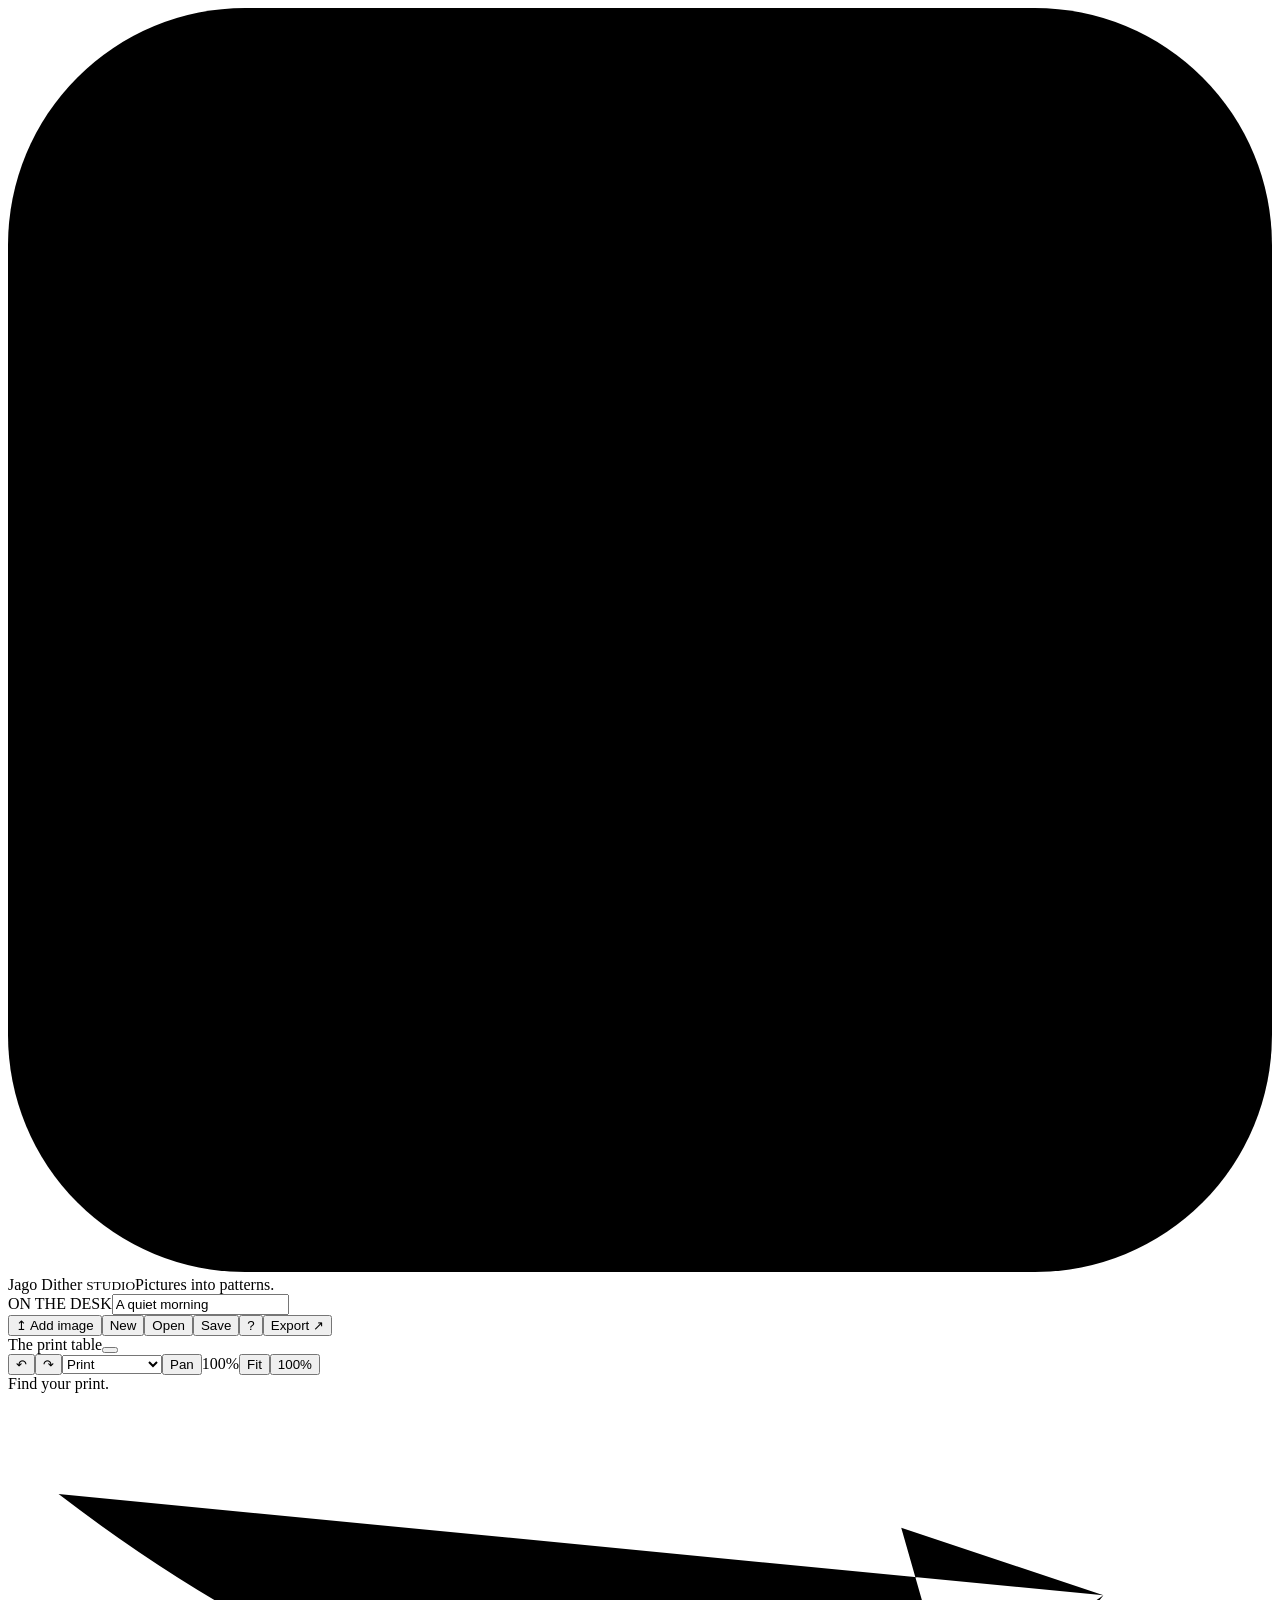
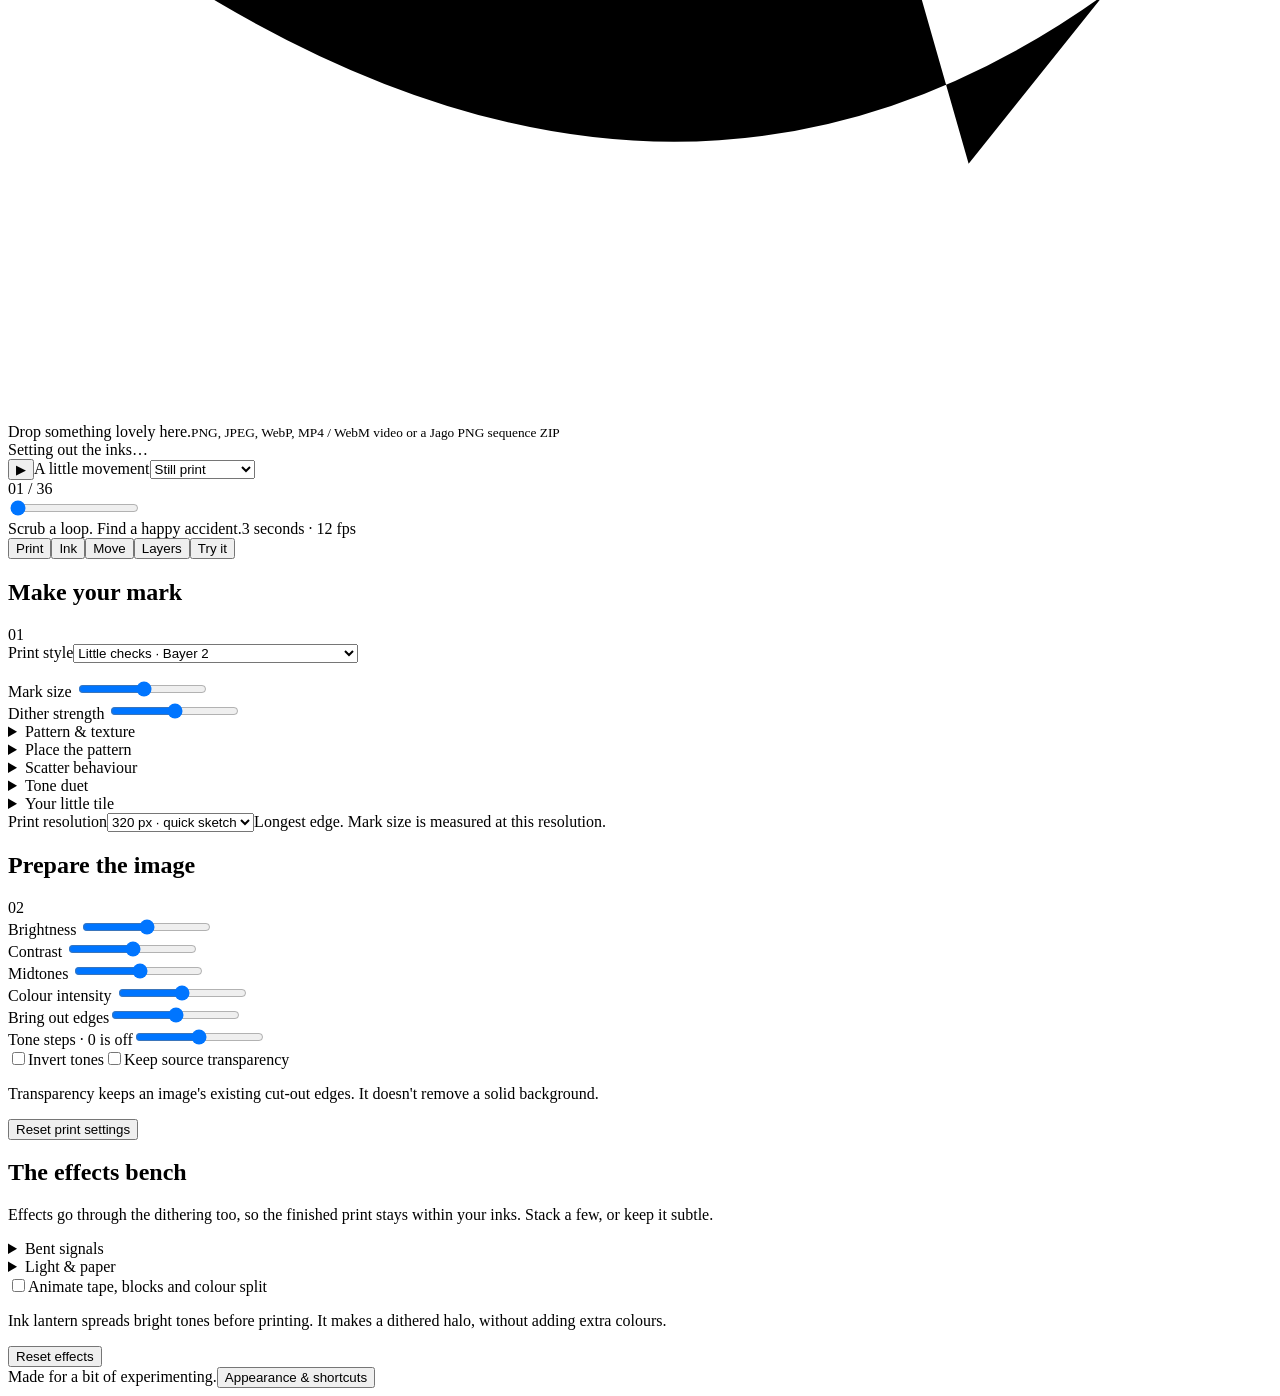
<file: Source/shell.html>
<!doctype html>
<html lang="en" data-theme="sketchbook">
  <head
    ><meta charset="utf-8" /><meta name="viewport" content="width=device-width, initial-scale=1" />
    <title>Jago Dither Studio</title
    ><meta
      name="description"
      content="A little print workshop for pixels, patterns and things that move."
    />
    <link
      rel="icon"
      href="data:image/svg+xml,%3Csvg xmlns='http://www.w3.org/2000/svg' viewBox='0 0 64 64'%3E%3Crect width='64' height='64' rx='12' fill='%23283e50'/%3E%3Cpath d='M12 12h12v12H12zM28 12h12v12H28zM44 12h8v8h-8zM12 28h12v12H12zM30 30h8v8h-8zM46 30h4v4h-4zM12 44h8v8h-8zM30 46h4v4h-4z' fill='%23edce83'/%3E%3C/svg%3E"
    />
    <style>
      /* STYLE */
    </style></head
  >
  <body>
    <header class="top"
      ><div class="brand"
        ><svg aria-hidden="true" viewBox="0 0 48 48">
          <rect width="48" height="48" rx="9" />
          <path
            d="M9 9h10v10H9zM24 9h10v10H24zM9 24h10v10H9zM26 26h6v6h-6zM38 11h3v3h-3zM11 39h3v3h-3z"
          /></svg
        ><div>Jago Dither <small>STUDIO</small><span>Pictures into patterns.</span></div></div
      >
      <div class="project-label"
        ><label for="projectName">ON THE DESK</label
        ><input id="projectName" value="A quiet morning" maxlength="70" aria-label="Project name"
      /></div>
      <nav aria-label="Files"
        ><button id="importBtn">↥ <span>Add image</span></button
        ><button id="blankCanvas">New</button><button id="openBtn">Open</button
        ><button id="saveBtn">Save</button
        ><button id="helpBtn" aria-label="Help and about">?</button
        ><button id="exportBtn" class="primary">Export ↗</button></nav
      ></header
    >
    <main>
      <section class="workbench" aria-label="Preview">
        <div class="bench-tools"
          ><span class="hand">The print table</span
          ><button id="dimensions" class="tiny" title="Resize page"></button
          ><div class="spacer"></div
          ><button id="undoBtn" title="Undo (Ctrl+Z)" aria-label="Undo">↶</button
          ><button id="redoBtn" title="Redo (Ctrl+Shift+Z)" aria-label="Redo">↷</button
          ><select id="viewMode" aria-label="Preview view"
            ><option value="result">Print</option
            ><option value="split">Before / after</option
            ><option value="original">Original</option></select
          ><button
            id="panBtn"
            title="Pan the page (H), or use the middle mouse button"
            aria-pressed="false"
            >Pan</button
          ><span id="zoomReadout" class="tiny">100%</span
          ><button id="fitBtn" title="Fit image">Fit</button
          ><button id="actualBtn" title="View at actual output size">100%</button></div
        >
        <div
          id="dropZone"
          class="stage"
          tabindex="0"
          aria-label="Image preview. Drop an image here."
        >
          <div class="desk-note"
            >Find your print.<svg viewBox="0 0 75 28">
              <path d="M3 6q34 26 62 6m-12-4 12 4-8 10" /></svg
          ></div>
          <div id="paper"
            ><canvas id="resultCanvas" aria-label="Dithered image"></canvas
            ><canvas id="originalCanvas" aria-label="Original image comparison"></canvas
            ><div
              id="splitLine"
              role="slider"
              tabindex="0"
              aria-label="Before and after divider"
              aria-valuemin="0"
              aria-valuemax="100"
              aria-valuenow="50"
            ></div
            ><div id="layerBounds" hidden>
              <button
                class="layer-handle nw"
                data-grip="nw"
                aria-label="Resize layer from top left"
              ></button>
              <button
                class="layer-handle ne"
                data-grip="ne"
                aria-label="Resize layer from top right"
              ></button>
              <button
                class="layer-handle sw"
                data-grip="sw"
                aria-label="Resize layer from bottom left"
              ></button>
              <button
                class="layer-handle se"
                data-grip="se"
                aria-label="Resize layer from bottom right"
              ></button>
              <button
                class="layer-handle turn"
                data-grip="turn"
                aria-label="Rotate layer"
                title="Rotate · Shift snaps to 15°"
                >↻</button
              >
            </div></div
          >
          <div class="drop-message"
            >Drop something lovely here.<small
              >PNG, JPEG, WebP, MP4 / WebM video or a Jago PNG sequence ZIP</small
            ></div
          >
        </div>
        <div class="status"
          ><span id="statusText" role="status">Setting out the inks…</span
          ><span id="renderTime" class="tiny"></span
        ></div>
        <div id="compareRow" class="compare-row" hidden
          ><label for="compare">Before / after</label
          ><input id="compare" type="range" min="0" max="100" value="50"
        /></div>
        <section class="timeline" aria-label="Animation"
          ><div class="timeline-top"
            ><button id="playBtn" class="play" aria-label="Play loop">▶</button
            ><span class="hand">A little movement</span
            ><select id="motionQuick" aria-label="Loop movement"
              ><option value="none">Still print</option
              ><option value="drift">Slow wander</option
              ><option value="ripple">Paper waves</option
              ><option value="sway">Easy sway</option
              ><option value="breathe">Ink breath</option
              ><option value="zoom">Lens breath</option
              ><option value="twist">Soft twist</option
              ><option value="crawl">Dancing grain</option></select
            ><div class="spacer"></div><span id="frameLabel" class="tiny">01 / 36</span></div
          ><input
            id="scrub"
            type="range"
            min="0"
            max="35"
            value="0"
            aria-label="Animation frame"
          /><div class="timeline-bottom"
            ><span>Scrub a loop. Find a happy accident.</span
            ><span id="loopInfo">3 seconds · 12 fps</span></div
          ></section
        >
      </section>
      <aside class="inspector"
        ><div class="tabs" role="tablist" aria-label="Settings"
          ><button data-tab="print" role="tab" aria-selected="true">Print</button
          ><button data-tab="ink" role="tab" aria-selected="false">Ink</button
          ><button data-tab="move" role="tab" aria-selected="false">Move</button
          ><button data-tab="layers" role="tab" aria-selected="false">Layers</button
          ><button data-tab="play" role="tab" aria-selected="false">Try it</button></div
        >
        <div class="panel" data-panel="print">
          <section
            ><div class="section-title"><h2>Make your mark</h2><span>01</span></div
            ><label class="field"
              >Print style<select id="method" data-setting="method"
                ><optgroup label="Ordered checks"
                  ><option value="bayer2">Little checks · Bayer 2</option
                  ><option value="bayer4">Ordered ink · Bayer 4</option
                  ><option value="bayer8">Fine fabric · Bayer 8</option
                  ><option value="bayer16">Silk scarf · Bayer 16</option></optgroup
                ><optgroup label="Error diffusion"
                  ><option value="floyd">Soft scatter · Floyd–Steinberg</option
                  ><option value="atkinson">Old screen · Atkinson</option
                  ><option value="burkes">Sunday scatter · Burkes</option
                  ><option value="sierra">Quick sketch · Sierra Lite</option
                  ><option value="jjn">Sunday newspaper · Jarvis–Judice–Ninke</option
                  ><option value="stucki">Fine crumbs · Stucki</option
                  ><option value="sierra3">Soft landing · Sierra</option></optgroup
                ><optgroup label="Patterns"
                  ><option value="grain">Paper freckles · grain</option
                  ><option value="ellipse">Elliptical halftone</option><option value="dots">Sunday dots · halftone</option
                  ><option value="lines">Diagonal day · hatch</option
                  ><option value="crosshatch">Woven together · crosshatch</option
                  ><option value="rings">Record shop · rings</option
                  ><option value="diamonds">Argyle socks · diamonds</option
                  ><option value="bricks">Backyard wall · bricks</option
                  ><option value="weave">Picnic blanket · weave</option
                  ><option value="zigzag">Wiggly jumper · chevrons</option
                  ><option value="scales">Gone fishing · scales</option
                  ><option value="sparkles">Lucky stars · crosses</option
                  ><option value="maze">Wrong turn · maze</option
                  ><option value="custom">Your little tile · custom</option></optgroup
                ><optgroup label="Other marks"
                  ><option value="threshold">Cut paper · threshold</option
                  ><option value="ascii">Typewriter club · characters</option></optgroup
                ></select
              ></label
            ><p id="methodHint" class="hint"></p>
            <div class="range"
              ><label for="cell">Mark size <output id="cellValue"></output></label
              ><input id="cell" data-setting="cell" type="range" min="1" max="24" step="1"
            /></div>
            <div class="range"
              ><label for="strength">Dither strength <output id="strengthValue"></output></label
              ><input id="strength" data-setting="strength" type="range" min="0" max="150"
            /></div>
            <details class="extras"
              ><summary>Pattern &amp; texture</summary
              ><div class="range"
                ><label for="patternScale"
                  >Pattern size<output id="patternScaleValue"></output></label
                ><input
                  id="patternScale"
                  data-setting="patternScale"
                  type="range"
                  min="0.5"
                  max="6"
                  step="0.25" /></div
              ><div class="range"
                ><label for="patternAngle"
                  >Pattern angle<output id="patternAngleValue"></output></label
                ><input
                  id="patternAngle"
                  data-setting="patternAngle"
                  type="range"
                  min="-180"
                  max="180"
                  step="1" /></div
              ><div class="range"
                ><label for="grain">Paper grain<output id="grainValue"></output></label
                ><input
                  id="grain"
                  data-setting="grain"
                  type="range"
                  min="0"
                  max="50"
                  step="1" /></div
              ><button id="newGrain">Shuffle the freckles</button
              ><p class="hint"
                >Pattern size and angle change ordered checks, dots, hatching and rings. Scatter
                methods make their own arrangement. Paper grain works with every style.</p
              ></details
            ><details class="extras"
              ><summary>Place the pattern</summary
              ><div class="range"
                ><label for="patternX"
                  >Across · pattern cells<output id="patternXValue"></output></label
                ><input
                  id="patternX"
                  data-setting="patternX"
                  type="range"
                  min="-64"
                  max="64"
                  step="1" /></div
              ><div class="range"
                ><label for="patternY"
                  >Down · pattern cells<output id="patternYValue"></output></label
                ><input
                  id="patternY"
                  data-setting="patternY"
                  type="range"
                  min="-64"
                  max="64"
                  step="1" /></div></details
            ><details class="extras" id="diffusionControls"
              ><summary>Scatter behaviour</summary
              ><label class="check"
                ><input id="serpentine" data-setting="serpentine" type="checkbox" />Alternate
                direction each row</label
              ><div class="range"
                ><label for="diffusionReach"
                  >Neighbour distance<output id="diffusionReachValue"></output></label
                ><input
                  id="diffusionReach"
                  data-setting="diffusionReach"
                  type="range"
                  min="1"
                  max="3"
                  step="1" /></div
              ><p class="hint"
                >A wider reach makes the scatter more open and wiry. Alternating rows reduces
                directional streaks.</p
              ></details
            ><details class="extras"
              ><summary>Tone duet</summary
              ><label class="field"
                >A second pattern for the highlights<select id="duet" data-setting="duet"
                  ><option value="off">One pattern throughout</option
                  ><option value="bayer4">Ordered checks</option
                  ><option value="ellipse">Elliptical halftone</option><option value="dots">Halftone dots</option
                  ><option value="lines">Diagonal hatching</option
                  ><option value="crosshatch">Crosshatching</option
                  ><option value="grain">Paper freckles</option
                  ><option value="diamonds">Diamonds</option
                  ><option value="custom">Your custom tile</option></select
                ></label
              ><div class="range"
                ><label for="duetBalance"
                  >Where the patterns meet<output id="duetBalanceValue"></output></label
                ><input
                  id="duetBalance"
                  data-setting="duetBalance"
                  type="range"
                  min="0"
                  max="100"
                  step="1" /></div
              ><div class="range"
                ><label for="duetSoftness"
                  >Blend width<output id="duetSoftnessValue"></output></label
                ><input
                  id="duetSoftness"
                  data-setting="duetSoftness"
                  type="range"
                  min="1"
                  max="100"
                  step="1" /></div
              ><p class="hint"
                >Keep the main style in the shadows and let another pattern appear in the
                highlights. Lower the meeting point to use more of the second pattern.</p
              ></details
            ><details id="tileControls" class="extras"
              ><summary>Your little tile</summary
              ><p class="hint"
                >Paint the repeating 4 × 4 threshold tile. Low numbers put down ink sooner; high
                numbers leave more paper. Each square is one pattern cell.</p
              ><label class="field"
                >Value to paint<select id="tileBrush"
                  ><option value="0">1</option
                  ><option value="1">2</option
                  ><option value="2">3</option
                  ><option value="3">4</option
                  ><option value="4">5</option
                  ><option value="5">6</option
                  ><option value="6">7</option
                  ><option value="7">8</option
                  ><option value="8">9</option
                  ><option value="9">10</option
                  ><option value="10">11</option
                  ><option value="11">12</option
                  ><option value="12">13</option
                  ><option value="13">14</option
                  ><option value="14">15</option
                  ><option value="15">16</option></select
                ></label
              ><div id="tileEditor" aria-label="Custom dither tile"></div
              ><div class="button-row"
                ><button id="tileChecks">Ordered checks</button
                ><button id="tileDiagonal">Little staircase</button
                ><button id="tileShuffle">Scatter values</button></div
              ><p class="hint"
                >Choose Your little tile as the print style or the second pattern. Save a recipe to
                share your tile.</p
              ></details
            ><label class="field" id="charsField" hidden
              >Characters, light to dark<input
                id="chars"
                data-setting="chars"
                maxlength="32"
                spellcheck="false"
                aria-describedby="charsHint"
              /><span id="charsHint" class="hint"
                >2–16 characters, lightest first and darkest last. Updates as you type. Dense marks need dark tones.</span
              ></label
            >
            <label class="field" id="asciiStretchField" hidden><span><input type="checkbox" id="asciiStretch" data-setting="asciiStretch" /> Use artwork’s full tonal range</span><span class="hint">Spread this picture’s light and dark tones across your character list. Useful when a pale image only uses a few marks.</span></label>
            <label class="field"
              >Print resolution<select id="width" data-setting="width"
                ><option value="320">320 px · quick sketch</option
                ><option value="480">480 px · small print</option
                ><option value="720">720 px · everyday</option
                ><option value="1024">1024 px · more detail</option></select
              ><span class="hint"
                >Longest edge. Mark size is measured at this resolution.</span
              ></label
            ></section
          >
          <section
            ><div class="section-title"><h2>Prepare the image</h2><span>02</span></div>
            <div class="range"
              ><label for="brightness">Brightness <output id="brightnessValue"></output></label
              ><input id="brightness" data-setting="brightness" type="range" min="-100" max="100"
            /></div>
            <div class="range"
              ><label for="contrast">Contrast <output id="contrastValue"></output></label
              ><input id="contrast" data-setting="contrast" type="range" min="-90" max="100"
            /></div>
            <div class="range"
              ><label for="gamma">Midtones <output id="gammaValue"></output></label
              ><input id="gamma" data-setting="gamma" type="range" min="0.25" max="3" step="0.05"
            /></div>
            <div class="range"
              ><label for="saturation"
                >Colour intensity <output id="saturationValue"></output></label
              ><input id="saturation" data-setting="saturation" type="range" min="0" max="200"
            /></div>
            <div class="range"
              ><label for="edge">Bring out edges<output id="edgeValue"></output></label
              ><input id="edge" data-setting="edge" type="range" min="0" max="100" step="1" /></div
            ><div class="range"
              ><label for="posterize"
                >Tone steps · 0 is off<output id="posterizeValue"></output></label
              ><input
                id="posterize"
                data-setting="posterize"
                type="range"
                min="0"
                max="16"
                step="1" /></div
            ><label class="check"
              ><input id="invert" data-setting="invert" type="checkbox" />Invert tones</label
            ><label class="check"
              ><input id="transparent" data-setting="transparent" type="checkbox" />Keep source
              transparency</label
            ><p class="hint"
              >Transparency keeps an image's existing cut-out edges. It doesn't remove a solid
              background.</p
            ><button id="resetPrint">Reset print settings</button></section
          >
          <section
            ><h2>The effects bench</h2
            ><p class="hint"
              >Effects go through the dithering too, so the finished print stays within your inks.
              Stack a few, or keep it subtle.</p
            ><details class="extras"
              ><summary>Bent signals</summary
              ><div class="range"
                ><label for="rowSlip">Tape slip<output id="rowSlipValue"></output></label
                ><input
                  id="rowSlip"
                  data-setting="rowSlip"
                  type="range"
                  min="0"
                  max="40"
                  step="1" /></div
              ><div class="range"
                ><label for="blockShift">Block shuffle<output id="blockShiftValue"></output></label
                ><input
                  id="blockShift"
                  data-setting="blockShift"
                  type="range"
                  min="0"
                  max="40"
                  step="1" /></div
              ><div class="range"
                ><label for="rgbSplit"
                  >Wrong channel · colour split<output id="rgbSplitValue"></output></label
                ><input
                  id="rgbSplit"
                  data-setting="rgbSplit"
                  type="range"
                  min="0"
                  max="20"
                  step="1" /></div
              ><div class="range"
                ><label for="effectSize"
                  >Band / block size<output id="effectSizeValue"></output></label
                ><input
                  id="effectSize"
                  data-setting="effectSize"
                  type="range"
                  min="2"
                  max="64"
                  step="1" /></div></details
            ><details class="extras"
              ><summary>Light & paper</summary
              ><div class="range"
                ><label for="bloom">Ink lantern · glow<output id="bloomValue"></output></label
                ><input
                  id="bloom"
                  data-setting="bloom"
                  type="range"
                  min="0"
                  max="100"
                  step="1" /></div
              ><div class="range"
                ><label for="bloomRadius"
                  >Glow spread · pattern cells<output id="bloomRadiusValue"></output></label
                ><input
                  id="bloomRadius"
                  data-setting="bloomRadius"
                  type="range"
                  min="1"
                  max="12"
                  step="1" /></div
              ><div class="range"
                ><label for="scanlines">Scanline shade<output id="scanlinesValue"></output></label
                ><input
                  id="scanlines"
                  data-setting="scanlines"
                  type="range"
                  min="0"
                  max="100"
                  step="1" /></div
              ><div class="range"
                ><label for="vignette">Dark corners<output id="vignetteValue"></output></label
                ><input
                  id="vignette"
                  data-setting="vignette"
                  type="range"
                  min="0"
                  max="100"
                  step="1" /></div
              ><div class="range"
                ><label for="solarize">Negative pockets<output id="solarizeValue"></output></label
                ><input
                  id="solarize"
                  data-setting="solarize"
                  type="range"
                  min="0"
                  max="100"
                  step="1" /></div></details
            ><label class="check"
              ><input id="animateEffects" data-setting="animateEffects" type="checkbox" />Animate
              tape, blocks and colour split</label
            ><p class="hint"
              >Ink lantern spreads bright tones before printing. It makes a dithered halo, without
              adding extra colours.</p
            ><button id="resetEffects">Reset effects</button></section
          ></div
        >
        <div class="panel" data-panel="ink" hidden
          ><section
            ><div class="section-title"><h2>Pick your inks</h2><span>03</span></div
            ><label class="field"
              >Ink shelf<select id="palettePreset"
                ><option value="blue">Blue pencil</option
                ><option value="mono">Black coffee</option
                ><option value="pink">Rose receipt</option
                ><option value="moss">Mossy pocket</option
                ><option value="sunset">Late bus home</option
                ><option value="candy">Sweet shop</option
                ><option value="grey">Graphite tin</option
                ><option value="risograph">Sunday poster</option>
                <option value="petrol">Seaside postcard</option>
                <option value="lavender">Lilac notebook</option>
                <option value="arcade">After the arcade</option>
                <option value="parcel">Brown paper parcel</option>
                <option value="fern">Fern press</option>
                <option value="custom">Your own inks</option></select
              ></label
            ><div id="paletteList"></div
            ><div class="button-row"
              ><button id="swapInks">Reverse inks</button><button id="addInk">+ Add ink</button
              ><button id="extractPalette">Find inks in image</button></div
            ><p class="hint"
              >Use 2–8 colours. Put your paper colour last. Click an ink to edit its colour or hex
              value.</p
            ><p class="hint"
              >Character prints use the darkest ink and lightest paper from your palette.</p
            ></section
          ><section
            ><h2>Colour by tone</h2
            ><label class="field"
              >Gradient map<select id="mapMode" data-setting="mapMode"
                ><option value="off">Off · use the ink shelf</option
                ><option value="duo">Two colours · shadows to highlights</option
                ><option value="trio">Three colours · add a middle ink</option></select
              ></label
            ><div id="mapFields"
              ><div class="map-colours"
                ><label>Shadows<input type="color" id="map0" data-map="0" /></label
                ><label id="mapMiddle">Midtones<input type="color" id="map1" data-map="1" /></label
                ><label>Highlights<input type="color" id="map2" data-map="2" /></label></div
              ><div id="mapPreview"></div
              ><div class="button-row"
                ><button data-map-preset="sunset">Last light</button
                ><button data-map-preset="acid">Sour sweets</button
                ><button data-map-preset="sea">Deep sea</button></div
              ></div
            ><p class="hint"
              >Map image brightness to these colours before dithering. While enabled, the map
              colours become your printing inks. Brightness and Midtones in Print still shape the
              result.</p
            ></section
          ><section
            ><h2>Keep a good recipe</h2
            ><label class="field"
              >Recipe name<input id="recipeName" value="My little print" maxlength="60" /></label
            ><div class="button-row"
              ><button id="saveRecipe">Save recipe</button
              ><button id="importRecipe">Import recipe</button></div
            ><p class="hint"
              >A recipe saves print, palette and motion settings. Your image stays separate, so you
              can try it on anything.</p
            ></section
          ></div
        >
        <div class="panel" data-panel="move" hidden
          ><section
            ><div class="section-title"><h2>Give it a nudge</h2><span>04</span></div
            ><label class="field"
              >Movement<select id="motion" data-setting="motion"
                ><option value="none">Still print</option
                ><option value="drift">Slow wander</option
                ><option value="ripple">Paper waves</option
                ><option value="sway">Easy sway</option
                ><option value="breathe">Ink breath</option
                ><option value="zoom">Lens breath</option
                ><option value="twist">Soft twist</option
                ><option value="crawl">Dancing grain</option></select
              ></label
            ><p id="motionHint" class="hint"></p
            ><div class="range"
              ><label for="amount">Movement amount <output id="amountValue"></output></label
              ><input id="amount" data-setting="amount" type="range" min="0" max="40" /></div
            ><div id="waveField" class="range"
              ><label for="waves">Waves across the print <output id="wavesValue"></output></label
              ><input id="waves" data-setting="waves" type="range" min="1" max="8" step="1" /></div
            ><div class="range"
              ><label for="seconds">Loop length <output id="secondsValue"></output></label
              ><input
                id="seconds"
                data-setting="seconds"
                type="range"
                min="0.25"
                max="12"
                step="0.25" /></div
            ><label class="field"
              >Frames per second<select id="fps" data-setting="fps"
                ><option value="6">6 · stop-motion feel</option
                ><option value="12">12 · easy movement</option
                ><option value="24">24 · smoother</option></select
              ></label
            ><p class="note"
              >Global movement affects the whole print. For individual image or text movement, open
              Layers. Imported loops play once per project loop.</p
            ><details class="extras"
              ><summary>Make the ink dance</summary
              ><label class="field"
                >Texture movement<select id="temporal" data-setting="temporal"
                  ><option value="none">None</option
                  ><option value="tide">Ink tide · all-over pulse</option
                  ><option value="boil">Little fizz · shifting grain</option
                  ><option value="roll">Passing cloud · travelling tones</option
                  ><option value="rings">Pond rings · spreading tones</option
                  ><option value="weave">Woven light · crossing waves</option
                  ><option value="shimmer">Check shuffle · alternating cells</option></select
                ></label
              ><div class="range"
                ><label for="temporalAmount"
                  >Dance amount<output id="temporalAmountValue"></output></label
                ><input
                  id="temporalAmount"
                  data-setting="temporalAmount"
                  type="range"
                  min="0"
                  max="50"
                  step="1" /></div
              ><div class="range"
                ><label for="temporalCycles"
                  >Cycles per loop<output id="temporalCyclesValue"></output></label
                ><input
                  id="temporalCycles"
                  data-setting="temporalCycles"
                  type="range"
                  min="1"
                  max="6"
                  step="1" /></div
              ><p class="hint"
                >Works with every print style, including scatter and character art. The marks change
                while the composition stays in place. It loops independently of whole-image
                movement.</p
              ></details
            ><button id="resetMotion">Reset movement</button></section
          ></div
        >
        <div class="panel" data-panel="layers" hidden>
          <section
            ><div class="section-title"><h2>Bits on the page</h2><span id="layerCount"></span></div>
            <div class="button-row"
              ><button id="addLayerImage">+ Image</button><button id="addText">+ Text</button
              ><button id="addOverlay">+ Overlay</button><button id="addGradient">+ Gradient</button
              ><button id="importLoop">+ PNG loop</button></div
            >
            <p class="hint"
              >Stack images, loops, lettering and overlays. Top of each print stage is front of the
              page. With this tab open, drag on the preview to move your selected layer. The dashed
              box is its original footprint, before the print effect.</p
            >
            <div id="layerList"></div>
            <div id="layerSettings" hidden>
              <div class="button-row"
                ><button id="layerUp" aria-label="Raise layer">↑</button
                ><button id="layerDown" aria-label="Lower layer">↓</button
                ><button id="layerDuplicate">Duplicate</button
                ><button id="layerDelete">Remove</button></div
              >
              <label class="field"
                >Layer name<input id="layerName" data-layer="name" maxlength="60"
              /></label>

              <div id="overlaySettings" hidden>
                <h3>A little atmosphere</h3>
                <label class="field"
                  >Overlay<select id="overlayKind" data-layer="overlay">
                    <option value="stars">Little stars</option
                    ><option value="sparkles">Sparkles</option
                    ><option value="lights">Soft lights</option
                    ><option value="dust">Floating dust</option></select
                  ></label
                >
                <label class="field"
                  >Place it<select id="overlayStage" data-layer="stage"
                    ><option value="before">Before dithering</option
                    ><option value="after">After dithering</option></select
                  ></label
                >
                <p class="hint" id="overlayStageHint"></p>
                <label class="field"
                  >Colour<input id="overlayColour" data-layer="colour" type="color"
                /></label>
                <div class="range"
                  ><label for="overlayCount">How many<output id="overlayCountValue"></output></label
                  ><input id="overlayCount" data-layer="count" type="range" min="1" max="200"
                /></div>
                <div class="range"
                  ><label for="overlaySize"
                    >Mark size · px<output id="overlaySizeValue"></output></label
                  ><input id="overlaySize" data-layer="dotSize" type="range" min="1" max="160"
                /></div>
                <h3>Bring it to life</h3>
                <label class="field"
                  >Animate the marks<select id="overlayAnimation" data-layer="animation"
                    ><option value="none">Still</option
                    ><option value="twinkle">Twinkle</option
                    ><option value="pulse">Slow pulse</option
                    ><option value="drift">Gentle drift</option></select
                  ></label
                >
                <div id="overlayFade"
                  ><div class="range"
                    ><label for="overlayDepth"
                      >Fade amount · %<output id="overlayDepthValue"></output></label
                    ><input
                      id="overlayDepth"
                      data-layer="depth"
                      type="range"
                      min="0"
                      max="100" /></div
                ></div>
                <div id="overlayDrift"
                  ><div class="range"
                    ><label for="overlayTravel"
                      >Drift distance · px<output id="overlayTravelValue"></output></label
                    ><input
                      id="overlayTravel"
                      data-layer="travel"
                      type="range"
                      min="0"
                      max="100" /></div
                ></div>
                <details id="overlayTiming" class="extras"
                  ><summary>Animation timing</summary
                  ><div
                    ><label class="field"
                      >Cycles per loop<input
                        id="overlayCycles"
                        data-layer="cycles"
                        type="number"
                        min="1"
                        max="8"
                        step="1" /></label
                    ><label class="check"
                      ><input id="overlayTogether" data-layer="together" type="checkbox" />Move or
                      fade together</label
                    ></div
                  ></details
                >
                <p class="hint"
                  >Press Play below the page. Each mark follows its own timing unless you tick Move
                  or fade together. Loop length and playback speed live in Move.</p
                >
                <details class="extras"
                  ><summary>Scatter &amp; size variation</summary>
                  <div class="range"
                    ><label for="overlayVariation"
                      >Size variation · %<output id="overlayVariationValue"></output></label
                    ><input
                      id="overlayVariation"
                      data-layer="variation"
                      type="range"
                      min="0"
                      max="95"
                  /></div>
                  <div class="range"
                    ><label for="overlaySpacing"
                      >Breathing room · %<output id="overlaySpacingValue"></output></label
                    ><input id="overlaySpacing" data-layer="spacing" type="range" min="0" max="100"
                  /></div>
                  <p class="hint"
                    >More breathing room spreads marks more evenly. Use How many to change the
                    density. Mark size is measured on your page, before layer scaling.</p
                  >
                  <div class="two-fields"
                    ><label class="field"
                      >Scatter seed<input
                        id="overlaySeed"
                        data-layer="seed"
                        type="number"
                        min="0"
                        max="999999"
                        step="1" /></label
                  ></div>
                  <button id="reshuffleOverlay">Shuffle the scatter</button>
                </details>
              </div>
              <div id="textSettings" hidden>
                <label class="field"
                  >Your words<textarea
                    id="layerText"
                    data-layer="text"
                    rows="3"
                    maxlength="500"
                  ></textarea>
                </label>
                <div class="two-fields"
                  ><label class="field"
                    >Lettering<select id="layerFont" data-layer="font"
                      ><option value="bold">Big &amp; bold</option
                      ><option value="sans">Everyday</option
                      ><option value="serif">Bookish</option
                      ><option value="mono">Typewriter</option
                      ><option value="hand">Handwritten</option></select
                    ></label
                  ></div
                >
                <div class="two-fields"
                  ><label class="field"
                    >Text size<input
                      id="layerSize"
                      data-layer="size"
                      type="number"
                      min="4"
                      max="400" /></label
                  ><label class="field"
                    >Line spacing<input
                      id="layerLeading"
                      data-layer="leading"
                      type="number"
                      min="0.7"
                      max="2"
                      step="0.05" /></label
                ></div>
                <label class="field"
                  >Alignment<select id="layerAlign" data-layer="align"
                    ><option value="left">Left</option
                    ><option value="center">Centre</option
                    ><option value="right">Right</option></select
                  ></label
                >
                <label class="check"
                  ><input id="layerBold" data-layer="bold" type="checkbox" />Heavier
                  lettering</label
                >
                <p class="hint"
                  >Text stays editable. Fonts come from your device, so lettering can look slightly
                  different on another computer.</p
                >
              </div>
              <div id="fillSettings" hidden
                ><h2>Fill with a little colour</h2
                ><label class="field"
                  >Fill<select id="layerFillMode" data-layer="fillMode"
                    ><option value="solid">One colour</option
                    ><option value="linear">Linear gradient</option
                    ><option value="radial">Radial gradient</option></select
                  ></label
                ><div class="two-fields"
                  ><label class="field"
                    >First colour<input id="layerColour" type="color" data-layer="colour" /></label
                  ><label class="field"
                    >Second colour<input
                      id="layerColour2"
                      type="color"
                      data-layer="colour2" /></label></div
                ><div class="range"
                  ><label for="gradientAngle"
                    >Gradient angle<output id="gradientAngleValue"></output></label
                  ><input
                    id="gradientAngle"
                    type="range"
                    data-layer="gradientAngle"
                    min="-180"
                    max="180" /></div
                ><p class="hint"
                  >The fill belongs to the original composition. Your chosen print inks or gradient
                  map determine the final printed colours.</p
                ><div id="gradientSize" class="two-fields"
                  ><label class="field"
                    >Rectangle width<input
                      id="gradientW"
                      data-layer="w"
                      type="number"
                      min="16"
                      max="2048" /></label
                  ><label class="field"
                    >Rectangle height<input
                      id="gradientH"
                      data-layer="h"
                      type="number"
                      min="16"
                      max="2048" /></label></div></div
              ><div class="range"
                ><label for="layerOpacity">Opacity<output id="layerOpacityValue"></output></label
                ><input
                  id="layerOpacity"
                  data-layer="opacity"
                  type="range"
                  min="0"
                  max="100" /></div
              ><div class="range"
                ><label for="layerScale">Size<output id="layerScaleValue"></output></label
                ><input id="layerScale" data-layer="scale" type="range" min="1" max="400" /></div
              ><div class="range"
                ><label for="layerRotation">Rotation<output id="layerRotationValue"></output></label
                ><input
                  id="layerRotation"
                  data-layer="rotation"
                  type="range"
                  min="-180"
                  max="180" /></div
              ><div class="two-fields"
                ><label class="field"
                  >Across · X<input
                    id="layerX"
                    data-layer="x"
                    type="number"
                    min="-2400"
                    max="3600" /></label
                ><label class="field"
                  >Down · Y<input
                    id="layerY"
                    data-layer="y"
                    type="number"
                    min="-2400"
                    max="3600" /></label
              ></div>
              <div class="button-row"
                ><button id="centreLayer">Centre</button
                ><button id="fitLayer">Fit to page</button></div
              >
              <div class="button-row"
                ><label class="check"
                  ><input id="layerFlipX" data-layer="flipX" type="checkbox" />Flip ↔</label
                ><label class="check"
                  ><input id="layerFlipY" data-layer="flipY" type="checkbox" />Flip ↕</label
                ></div
              >
              <label class="field"
                >Mix with layers below<select id="layerBlend" data-layer="blend"
                  ><option value="source-over">Normal</option
                  ><option value="multiply">Multiply · darker ink</option
                  ><option value="screen">Screen · lighter ink</option
                  ><option value="overlay">Overlay · punchier</option
                  ><option value="darken">Darken</option
                  ><option value="lighten">Lighten</option
                  ><option value="difference">Difference · odd colours</option></select
                ></label
              >
              <details class="extras"
                ><summary>Move just this layer</summary>
                <label class="field"
                  >Movement<select id="layerMotion" data-layer="motion"
                    ><option value="none">Stay put</option
                    ><option value="float">Little float</option
                    ><option value="swing">Gentle swing</option
                    ><option value="pulse">Slow breath</option
                    ><option value="spin">Full turn</option></select
                  ></label
                ><div class="range"
                  ><label for="layerAmount"
                    >Movement amount<output id="layerAmountValue"></output></label
                  ><input
                    id="layerAmount"
                    data-layer="amount"
                    type="range"
                    min="0"
                    max="100" /></div
                ><div class="range"
                  ><label for="layerOffset"
                    >Cycle offset<output id="layerOffsetValue"></output></label
                  ><input
                    id="layerOffset"
                    data-layer="offset"
                    type="range"
                    min="0"
                    max="100" /></div
                ><p class="hint" id="layerMotionHint"></p></details></div
          ></section>
          <section
            ><h2>The sheet underneath</h2>
            <label class="field"
              >Page shape<select id="canvasPreset"
                ><option value="">Choose a size…</option
                ><option value="960x640">Landscape · 960 × 640</option
                ><option value="800x800">Square · 800 × 800</option
                ><option value="640x960">Portrait · 640 × 960</option
                ><option value="1280x720">Wide · 1280 × 720</option
                ><option value="1920x1080">Full HD · 1920 × 1080</option
                ><option value="1440x1440">Large square · 1440 × 1440</option
                ><option value="1080x1920">Tall HD · 1080 × 1920</option
                ><option value="512x342">Compact · 512 × 342</option
                ><option value="32x32">Tiny pixels · 32 × 32</option
                ><option value="64x64">Small pixels · 64 × 64</option
                ><option value="128x128">Pixel square · 128 × 128</option
                ><option value="256x144">Pixel widescreen · 256 × 144</option
                ><option value="256x256">Large pixels · 256 × 256</option></select
              ></label
            >
            <div class="two-fields"
              ><label class="field"
                >Width<input id="sceneWidth" type="number" min="16" max="2048" /></label
              ><label class="field"
                >Height<input id="sceneHeight" type="number" min="16" max="2048" /></label></div
            ><button id="applyCanvas">Resize sheet</button>
            <p class="hint"
              >Layers keep their size and stay centred together. Anything outside the sheet is
              clipped in the print.</p
            >
            <label class="field">Paper colour<input id="scenePaper" type="color" /></label>
            <label class="check"><input id="sceneClear" type="checkbox" />Transparent sheet</label>
            <p class="hint"
              >For a transparent export, also turn on Keep source transparency in Print.</p
            ></section
          ></div
        ><div class="panel" data-panel="play" hidden
          ><section
            ><h2>Something to start with</h2
            ><p class="hint"
              >Four little drawings made with Wobble brushes, with a little movement built in.
              Choose one to replace the composition. Save your project first if you want to keep it.
              Editable Wobble originals are in the download.</p
            ><div class="studies"
              ><button data-demo="morning"
                ><b>☕ A quiet morning</b><span>Steam, stripes and a warm cup.</span></button
              ><button data-demo="pear"
                ><b>◒ The wonky pear</b><span>Soft shading for dots and grain.</span></button
              ><button data-demo="type"
                ><b>Aa Make some noise</b><span>Big brush letters with a little sway.</span></button
              ><button data-demo="hills"
                ><b>⌁ Faraway hills</b
                ><span>Pencil ridges, warm sun and passing birds.</span></button
              ></div
            ></section
          ><section
            ><h2>Quick recipes</h2
            ><div class="studies"
              ><button data-recipe="picnic">A picnic in two patterns</button
              ><button data-recipe="late">Last bus home</button
              ><button data-recipe="signal">Bad signal, good print</button
              ><button data-recipe="news">Yesterday's paper</button
              ><button data-recipe="green">Pocket computer</button
              ><button data-recipe="sea">Wavy postcard</button
              ><button data-recipe="type">A note in the margin</button></div
            ><p class="hint">Recipes change the print settings and keep your image.</p></section
          ><section
            ><h2>Write your own</h2
            ><label class="field"
              >A few words<textarea id="words" rows="3" maxlength="80">
MAKE\nSOME\nNOISE.</textarea
              ></label
            ><button id="makeText">Add these words</button></section
          ></div
        >
        <div class="inspector-foot"
          ><span>Made for a bit of experimenting.</span
          ><button id="themeHelp">Appearance &amp; shortcuts</button></div
        ></aside
      >
    </main>
    <input id="sequenceFile" type="file" accept=".zip,application/zip" hidden /><input
      id="imageFile"
      type="file"
      accept="image/png,image/jpeg,image/webp"
      hidden
    /><input id="projectFile" type="file" accept=".jagodither,application/json" hidden /><input
      id="recipeFile"
      type="file"
      accept=".ditherrecipe,application/json"
      hidden
    />
    <dialog id="colourPanel" aria-labelledby="colourTitle"
      ><div class="dialog-top"
        ><h2 id="colourTitle">A little ink</h2
        ><button data-close aria-label="Close ink picker">×</button></div
      ><canvas
        id="colourWheel"
        width="256"
        height="256"
        aria-label="Hue ring and shade square"
      ></canvas
      ><label class="field">Hex<input id="colourHex" maxlength="7" spellcheck="false" /></label
      ><div class="rgb-row"
        ><label>R<input id="red" type="number" min="0" max="255" /></label
        ><label>G<input id="green" type="number" min="0" max="255" /></label
        ><label>B<input id="blue" type="number" min="0" max="255" /></label></div
      ><p class="hint">Changes apply as you pick. Keep experimenting.</p></dialog
    >
    <dialog id="exportDialog"
      ><div class="dialog-top"
        ><h2>Send it out into the world.</h2
        ><button data-close aria-label="Close export">×</button></div
      ><label class="field"
        >File type<select id="exportFormat"
          ><option value="png">PNG · this frame</option
          ><option value="gif">GIF · animated loop</option
          ><option value="frames">PNG frames · ZIP</option
          ><option value="jago">Wobble project · animated .jago</option
          ><option value="text">Text · character grid</option></select
        ></label
      ><label class="field"
        >Pixel enlargement<select id="exportScale"
          ><option value="1">1× · print resolution</option
          ><option value="2">2× · bigger pixels</option
          ><option value="4">4× · poster pixels</option></select
        ></label
      ><label class="field"
        >What to show<select id="exportView"
          ><option value="print">The finished print</option
          ><option value="split">Before / after · current divider</option
          ><option value="pair">Before / after · side by side</option
          ><option value="wipe">Before / after · moving reveal</option></select
        ></label
      >
      <label id="bridgeField" class="field" hidden
        >Wobble transfer rate<select id="bridgeRate"
          ><option value="3">3 fps · longer loops</option
          ><option value="4">4 fps · up to 12 seconds</option
          ><option value="6" selected>6 fps · up to 8 seconds</option
          ><option value="12">12 fps · up to 4 seconds</option
          ><option value="24">24 fps · up to 2 seconds</option></select
        ></label
      >
      <p class="hint" id="overlayExportHint" hidden
        >After-print overlays keep their own colours in image and animation exports. Wobble transfer
        uses a combined print layer while they are visible, so those colours stay intact. Plain text
        exports leave them out.</p
      ><label id="separateInksField" class="check" hidden
        ><input id="separateInks" type="checkbox" />Separate ink layers in Wobble</label
      ><p id="exportInfo" class="hint"></p
      ><p class="hint"
        >The moving reveal travels across your print and back in GIFs and PNG sequences. Wobble
        receives the finished print as flattened frames, ready to draw over.</p
      ><progress id="exportProgress" max="1" value="0" hidden></progress
      ><div class="button-row"
        ><button id="cancelExport" hidden>Cancel export</button
        ><button id="doExport" class="primary">Save print</button></div
      ></dialog
    >
    <dialog id="newSheetDialog"
      ><div class="dialog-top"
        ><h2>Fresh paper.</h2><button data-close aria-label="Close new page">×</button></div
      >
      <p>Save your current project first if you want to keep it. New pages can also be undone.</p>
      <label class="field"
        >Canvas size<select id="newSheetPreset"
          ><option value="960,640">Landscape · 960 × 640</option
          ><option value="800,800">Square · 800 × 800</option
          ><option value="640,960">Portrait · 640 × 960</option
          ><option value="1280,720">Wide · 1280 × 720</option
          ><option value="1920,1080">Full HD · 1920 × 1080</option
          ><option value="1440,1440">Large square · 1440 × 1440</option
          ><option value="1080,1920">Tall HD · 1080 × 1920</option
          ><option value="512,342">Compact · 512 × 342</option
          ><option value="32,32">Tiny pixels · 32 × 32</option
          ><option value="64,64">Small pixels · 64 × 64</option
          ><option value="128,128">Pixel square · 128 × 128</option
          ><option value="256,144">Pixel widescreen · 256 × 144</option
          ><option value="256,256">Large pixels · 256 × 256</option
          ><option value="custom">Your own size</option></select
        ></label
      >
      <div class="two-fields"
        ><label class="field"
          >Width<input id="newSheetWidth" type="number" min="16" max="2048" value="960" /></label
        ><label class="field"
          >Height<input id="newSheetHeight" type="number" min="16" max="2048" value="640" /></label
      ></div>
      <label class="field"
        >Paper colour<input id="newSheetPaper" type="color" value="#fcf6e7"
      /></label>
      <label class="check"><input id="newSheetClear" type="checkbox" />Transparent sheet</label>
      <label class="field"
        >Starting mark size<select id="newSheetCell"
          ><option value="1">1 px</option
          ><option value="2">2 px</option
          ><option value="3">3 px</option
          ><option value="4">4 px</option
          ><option value="6">6 px</option
          ><option value="8">8 px</option
          ><option value="12">12 px</option
          ><option value="16">16 px</option
          ><option value="24">24 px</option></select
        ></label
      >
      <p class="hint"
        >Print style and inks stay as you left them. Mark size is measured at the print resolution,
        which you can change in Print. Page sizes match Wobble. Resize the paper later in Layers
        without stretching your artwork.</p
      >
      <div class="dialog-actions"
        ><button data-close>Cancel</button
        ><button id="createSheet" class="primary">Create page</button></div
      ></dialog
    >
    <dialog id="helpDialog">
      <div class="dialog-top"
        ><h2>Welcome to the print table.</h2
        ><button data-close aria-label="Close help">×</button></div
      >
      <label class="field"
        >Application theme<select id="theme" aria-label="Workspace theme">
          <option value="sketchbook">Sketchbook</option
          ><option value="charcoal">Charcoal</option
          ><option value="paper">Warm Paper</option
          ><option value="plum">Midnight Plum</option
          ><option value="candy">Candy Cloud</option></select
        ></label
      >
      <p class="hint">Changes the workspace colours only. Your artwork keeps its own inks.</p>
      <p
        >Bring a picture, some words or a moving sketch. Try a print style, mix a few inks, and see
        where it takes you. Explore → Examples contains editable projects and source drawings to start from.</p
      >
      <h3>Make yourself at home</h3>
      <p
        >Scroll over the page to zoom. Choose Pan (H) and drag, or use the middle mouse button.
        Press 0 to fit the page again. In Layers, click a picture or text layer to select it, drag
        inside to move it, drag a corner to resize, or use the round handle to rotate. Hold Shift
        for straight moves or 15° turns.</p
      >
      <p
        >New gives you a fresh page. Change its size later in Layers → The sheet underneath. Layers
        keep their size; the paper crops what you see without deleting the artwork beyond its
        edges.</p
      >
      <h3>Keep the good bits</h3>
      <p
        >Save keeps the whole project as .jagodither. A recipe keeps settings only. Export PNGs,
        GIFs, frame sequences, a before/after comparison or a Wobble project. Typewriter club also
        exports text. There is no automatic project backup, so save anything you want to keep.</p
      >
      <details
        ><summary>A few handy shortcuts</summary
        ><table class="keys"
          ><tbody>
            <tr><th>Ctrl / ⌘ + S / O / E</th><td>Save / open / export</td></tr>
            <tr><th>Ctrl / ⌘ + Z</th><td>Undo; add Shift to redo</td></tr>
            <tr><th>Space</th><td>Play / pause</td></tr>
            <tr><th>Wheel / H + drag / 0</th><td>Zoom / pan / fit</td></tr>
            <tr><th>B / R</th><td>Before and after / reverse inks</td></tr>
            <tr><th>[ / ]</th><td>Smaller / bigger marks</td></tr>
            <tr><th>, / .</th><td>Previous / next frame</td></tr>
            <tr><th>1–5</th><td>Print / Ink / Move / Layers / Try it</td></tr>
            <tr><th>Arrows / Shift + arrows</th><td>Nudge layer / nudge by ten</td></tr>
            <tr><th>Ctrl / ⌘ + D / Delete</th><td>Duplicate / remove selected layer</td></tr>
            <tr><th>Escape</th><td>Cancel a layer drag</td></tr>
          </tbody></table
        ></details
      >
      <h3>Overlays, without drawing a whole new picture</h3>
      <p
        >In Layers, choose <b>+ Overlay</b> for stars, sparkles, soft lights or dust. Its own
        settings appear just below the layer name. Use Before dithering for printed texture, or
        After dithering for clean colour above the print. For a custom drawing, make it in Wobble and use Send to studio.</p
      >
      <h3>About &amp; support</h3>
      <p>Created by Cameron Jago Lis Illustrates.</p>
      <p class="help-links"
        ><a href="https://cameronjagolis.co.uk/" target="_blank" rel="noopener"
          >Illustration website</a
        >
        ·
        <a href="https://ko-fi.com/cameronillustrates" target="_blank" rel="noopener"
          >Buy me a cuppa</a
        >
        ·
        <a href="https://github.com/snowwy123/Jago-Dither-Studio" target="_blank" rel="noopener"
          >GitHub</a
        ></p
      >
      <p
        >Support is optional and helps Cameron develop Jago Dither Studio. All the print and
        animation tools stay free.</p
      >
      <p
        >Your pictures are processed on your device. No accounts or uploads. If you make something
        with it, I'd love to see it!</p
      >
      <h3>Open source. Free forever.</h3>
      <p>All the tools are free, and the source is available under the MIT License.</p>
      <p
        >Version 1.1.1 · Windows &amp; browser. Save your prints and layers as .jagodither
        projects.</p
      >
      <p class="hint"
        >Microsoft WebView2 licences and notices are included with the Windows app. See Credits.md
        for credits.</p
      >
    </dialog>
    <div id="toast" role="status"></div>
    <script>/* MEDIA */</script><script>/* MOTION_MODEL */</script>
    <script>
      /* ENGINE */</script
    ><script>
      /* DEMOS */</script
    ><script>
      /* CODECS */</script
    ><script>
      /* APP */
    </script>
  </body></html
>
</file>
